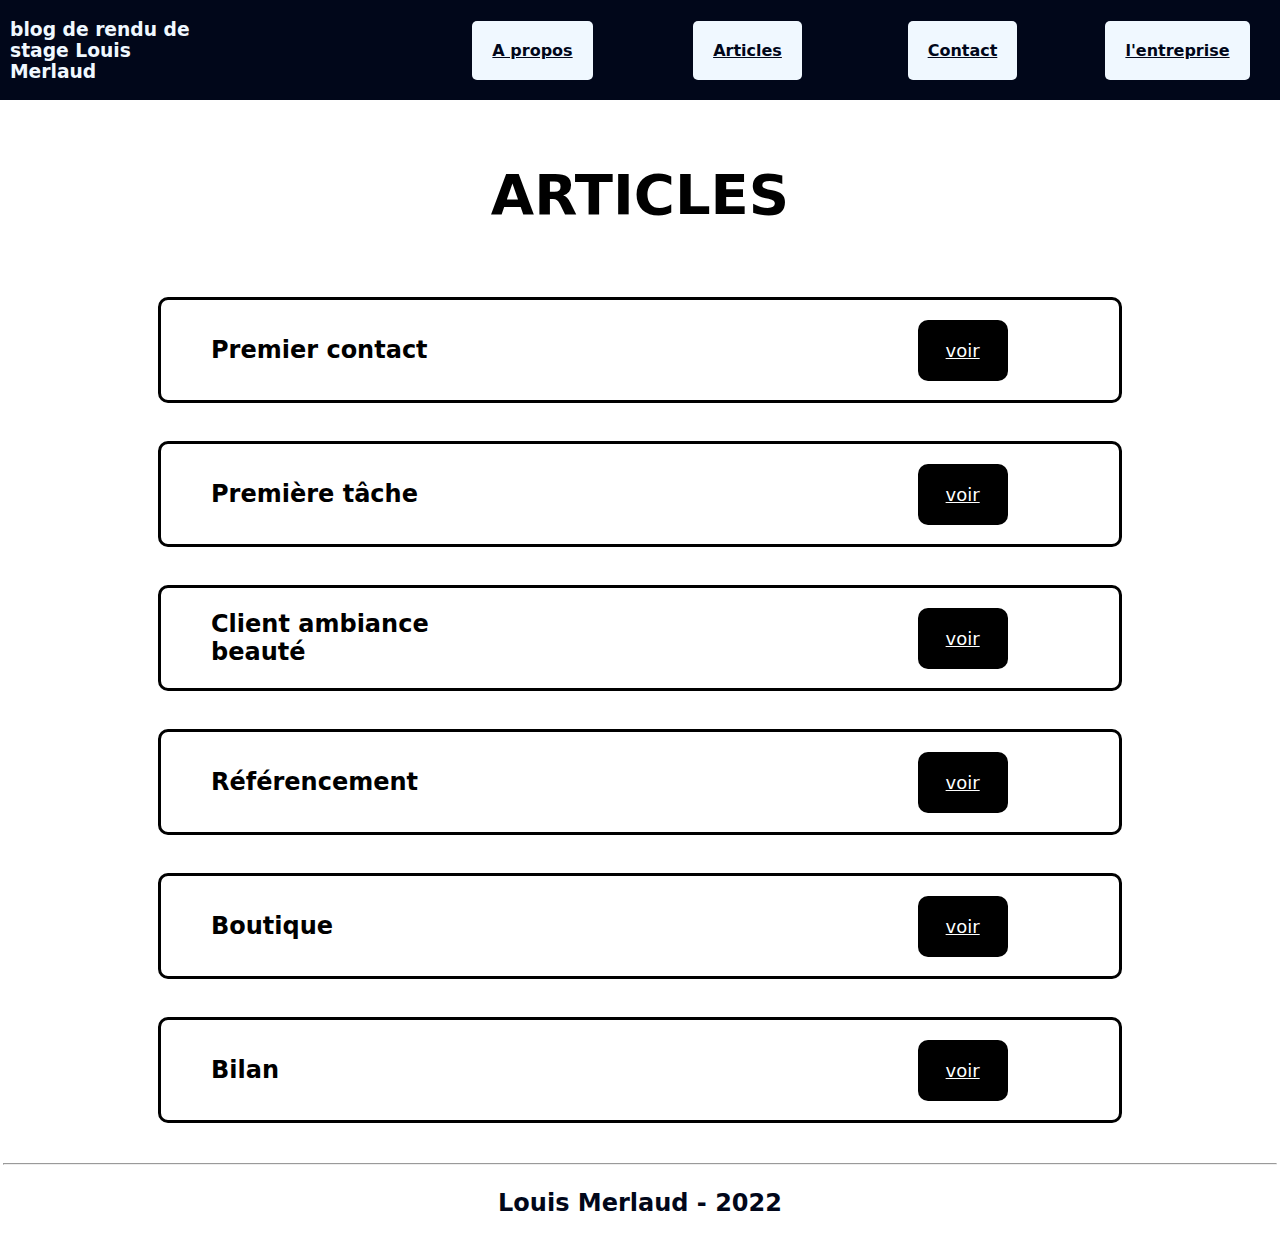
<file: templates/articles.html>
<html lang="fr">
  <!DOCTYPE html>
  <head>
    <meta charset="UTF-8" />
    <meta http-equiv="X-UA-Compatible" content="IE=edge" />
    <meta name="viewport" content="width=device-width, initial-scale=1" />
    <title>blog rendu de stage</title>
    <link href="/main.css" rel="stylesheet" />
    <link href="/assets/main_article_style.css" rel="stylesheet" />
  </head>
</html>

<header class="header">
  <h3 class="text1">blog de rendu de stage Louis Merlaud</h3>
  <a class="text2" href="../index.html">A propos</a>
  <a class="text3" href="articles.html">Articles</a>
  <a class="text4" href="contact.html">Contact</a>
  <a class="text5" href="presentation.html">l'entreprise</a>
</header>

<body>
  <h1 class="titre_g">ARTICLES</h1>
  <div class="article_container">
    <h3 class="titre_article">Premier contact</h3>
    <a href="../templates/articles/premier_contact.html" class="article_button"
      >voir</a
    >
  </div>
  <br />
  <div class="article_container">
    <h3 class="titre_article">Première tâche</h3>
    <a href="../templates/articles/premiere_tache.html" class="article_button"
      >voir</a
    >
  </div>
  <br />
  <div class="article_container">
    <h3 class="titre_article">Client ambiance beauté</h3>
    <a
      href="../templates/articles/client_ambiance_beaute.html"
      class="article_button"
      >voir</a
    >
  </div>
  <br />
  <div class="article_container">
    <h3 class="titre_article">Référencement</h3>
    <a href="../templates/articles/referencement.html" class="article_button"
      >voir</a
    >
  </div>
  <br />
  <div class="article_container">
    <h3 class="titre_article">Boutique</h3>
    <a href="../templates/articles/boutique.html" class="article_button"
      >voir</a
    >
  </div>
  <br />
  <div class="article_container">
    <h3 class="titre_article">Bilan</h3>
    <a href="../templates/articles/bilan.html" class="article_button">voir</a>
  </div>
</body>

<hr class="sep" />

<footer class="footer">
  <h3 class="titre_comp_f">Louis Merlaud - 2022</h3>
</footer>
</file>
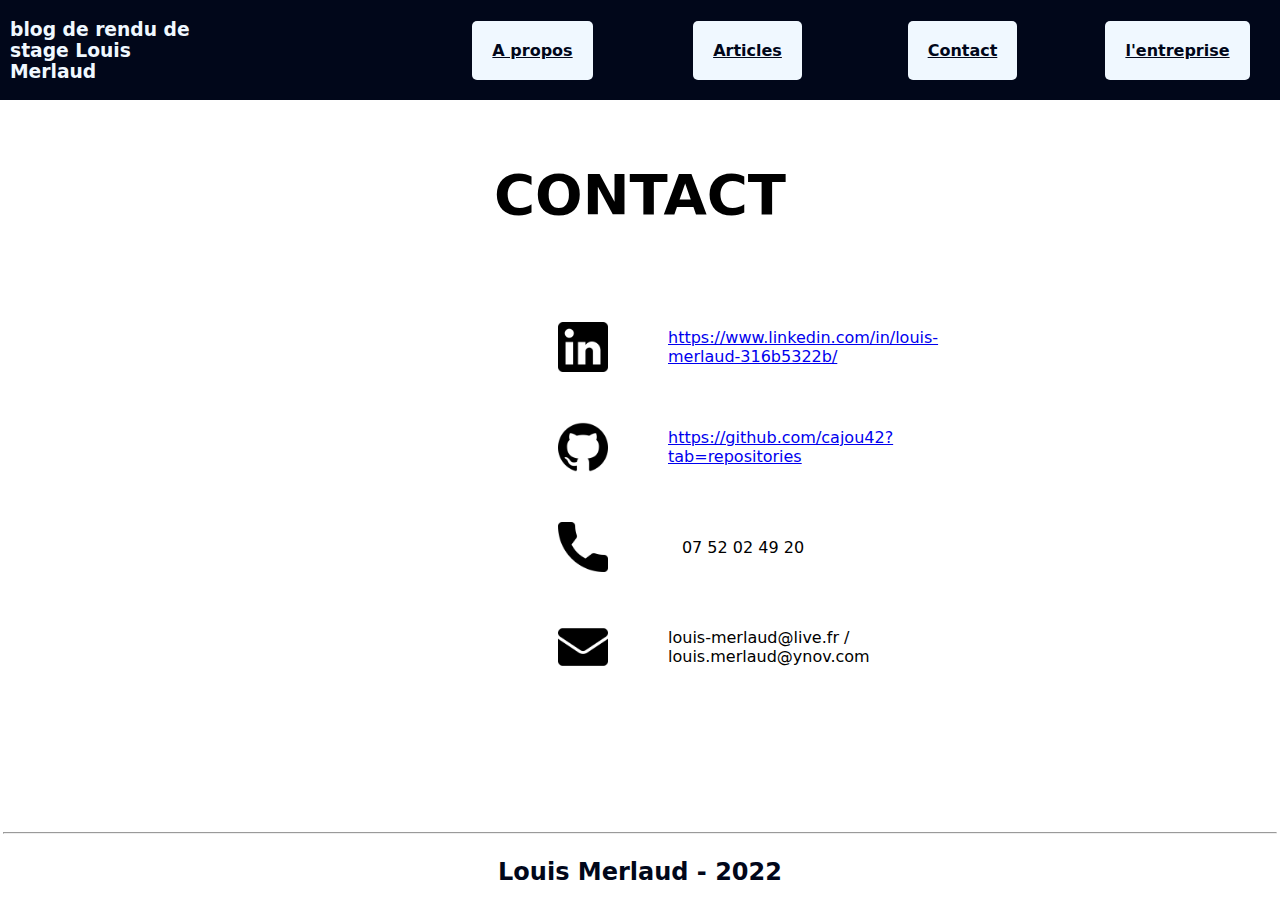
<file: templates/contact.html>
<html lang="fr">
  <!DOCTYPE html>
  <head>
    <meta charset="UTF-8" />
    <meta http-equiv="X-UA-Compatible" content="IE=edge" />
    <meta name="viewport" content="width=device-width, initial-scale=1" />
    <title>blog rendu de stage</title>
    <link href="/main.css" rel="stylesheet" />
    <link href="/assets/style_contact.css" rel="stylesheet" />
  </head>
</html>

<header class="header">
  <h3 class="text1">blog de rendu de stage Louis Merlaud</h3>
  <a class="text2" href="../index.html">A propos</a>
  <a class="text3" href="articles.html">Articles</a>
  <a class="text4" href="contact.html">Contact</a>
  <a class="text5" href="presentation.html">l'entreprise</a>
</header>

<body>
  <h1 class="titre_g">CONTACT</h1>
  <div class="contact_grid">
    <img src="../images/logo-linkedin.png" class="image_contact" />
    <a
      class="lien_contact"
      href="https://www.linkedin.com/in/louis-merlaud-316b5322b/"
      >https://www.linkedin.com/in/louis-merlaud-316b5322b/</a
    >
  </div>
  <div class="contact_grid">
    <img src="../images/github.png" class="image_contact" />
    <a class="lien_contact" href="https://github.com/cajou42?tab=repositories"
      >https://github.com/cajou42?tab=repositories</a
    >
  </div>
  <div class="contact_grid">
    <img src="../images/call.png" class="image_contact" />
    <p class="lien_contact">07 52 02 49 20</p>
  </div>
  <div class="contact_grid">
    <img src="../images/email.png" class="image_contact" />
    <p class="lien_contact">louis-merlaud@live.fr / louis.merlaud@ynov.com</p>
  </div>
</body>

<hr class="sep8" />

<footer class="footer">
  <h3 class="titre_comp_f">Louis Merlaud - 2022</h3>
</footer>
</file>
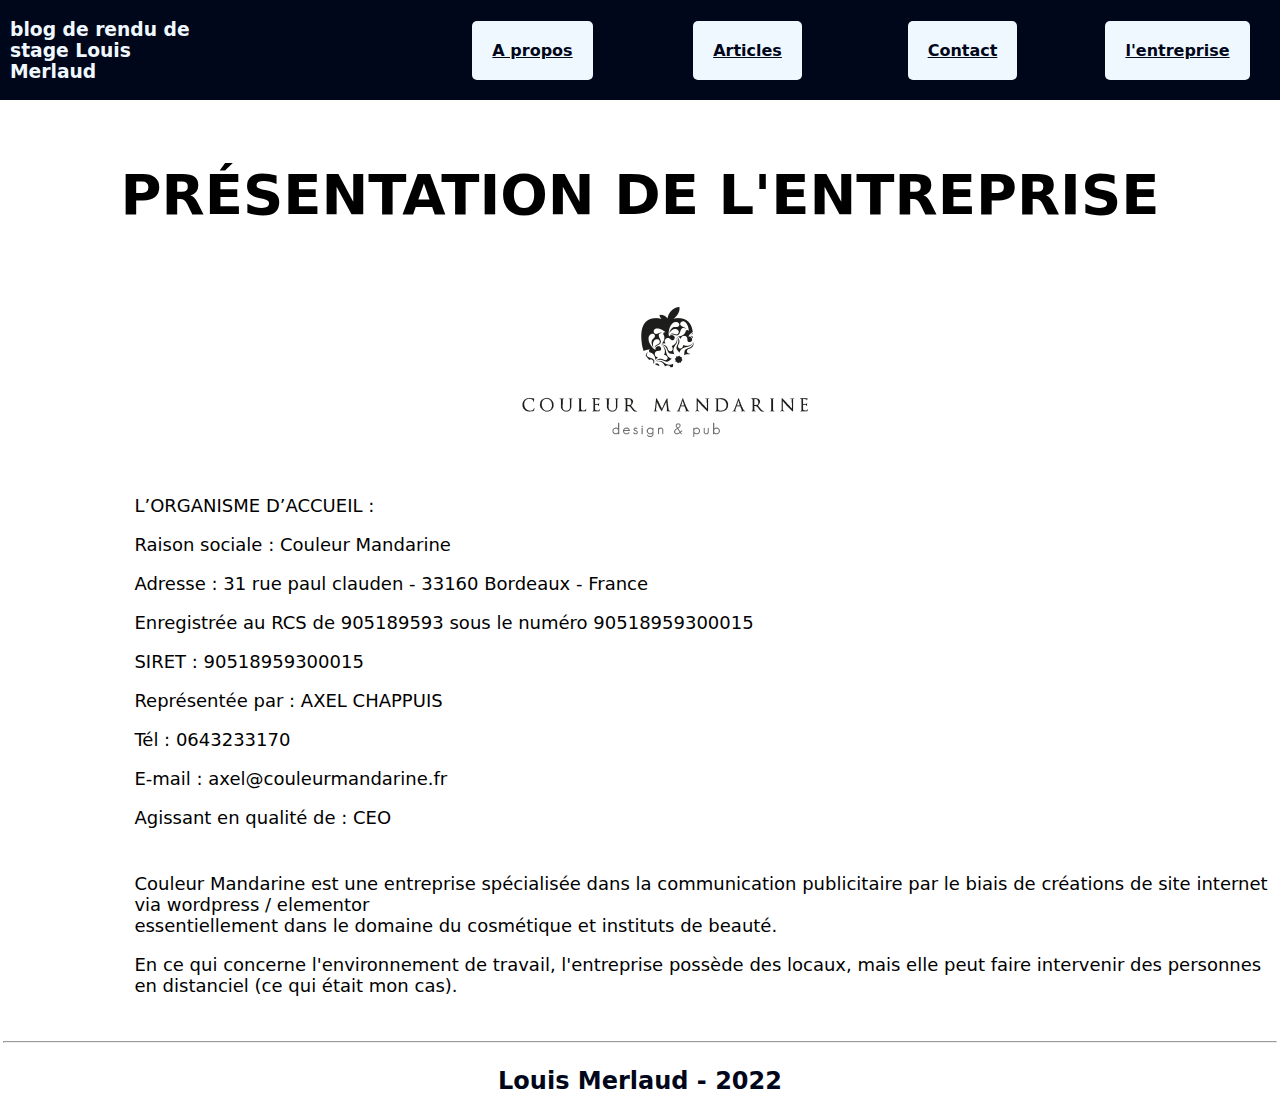
<file: templates/presentation.html>
<html lang="fr">
  <!DOCTYPE html>
  <head>
    <meta charset="UTF-8" />
    <meta http-equiv="X-UA-Compatible" content="IE=edge" />
    <meta name="viewport" content="width=device-width, initial-scale=1" />
    <title>blog rendu de stage</title>
    <link href="/main.css" rel="stylesheet" />
    <link href="/assets/style_presentation.css" rel="stylesheet" />
  </head>
</html>

<header class="header">
  <h3 class="text1">blog de rendu de stage Louis Merlaud</h3>
  <a class="text2" href="../index.html">A propos</a>
  <a class="text3" href="articles.html">Articles</a>
  <a class="text4" href="contact.html">Contact</a>
  <a class="text5" href="presentation.html">l'entreprise</a>
</header>

<body>
  <h1 class="titre_g">PRÉSENTATION DE L'ENTREPRISE</h1>
  <img src="../images/logo.png" class="logo" />
  <div class="text_ent">
    <p>L’ORGANISME D’ACCUEIL :</p>
    <p>Raison sociale : Couleur Mandarine</p>
    <p>Adresse : 31 rue paul clauden - 33160 Bordeaux - France</p>
    <p>Enregistrée au RCS de 905189593 sous le numéro 90518959300015</p>
    <p>SIRET : 90518959300015</p>
    <p>Représentée par : AXEL CHAPPUIS</p>
    <p>Tél : 0643233170</p>
    <p>E-mail : axel@couleurmandarine.fr</p>
    <p>Agissant en qualité de : CEO</p>
  </div>
  <div class="text_ent">
    <p>
      Couleur Mandarine est une entreprise spécialisée dans la communication
      publicitaire par le biais de créations de site internet via wordpress /
      elementor <br />
      essentiellement dans le domaine du cosmétique et instituts de beauté.
    </p>
    <p>
      En ce qui concerne l'environnement de travail, l'entreprise possède des
      locaux, mais elle peut faire intervenir des personnes en distanciel (ce
      qui était mon cas).
    </p>
  </div>
</body>

<hr class="sep" />

<footer class="footer">
  <h3 class="titre_comp_f">Louis Merlaud - 2022</h3>
</footer>
</file>
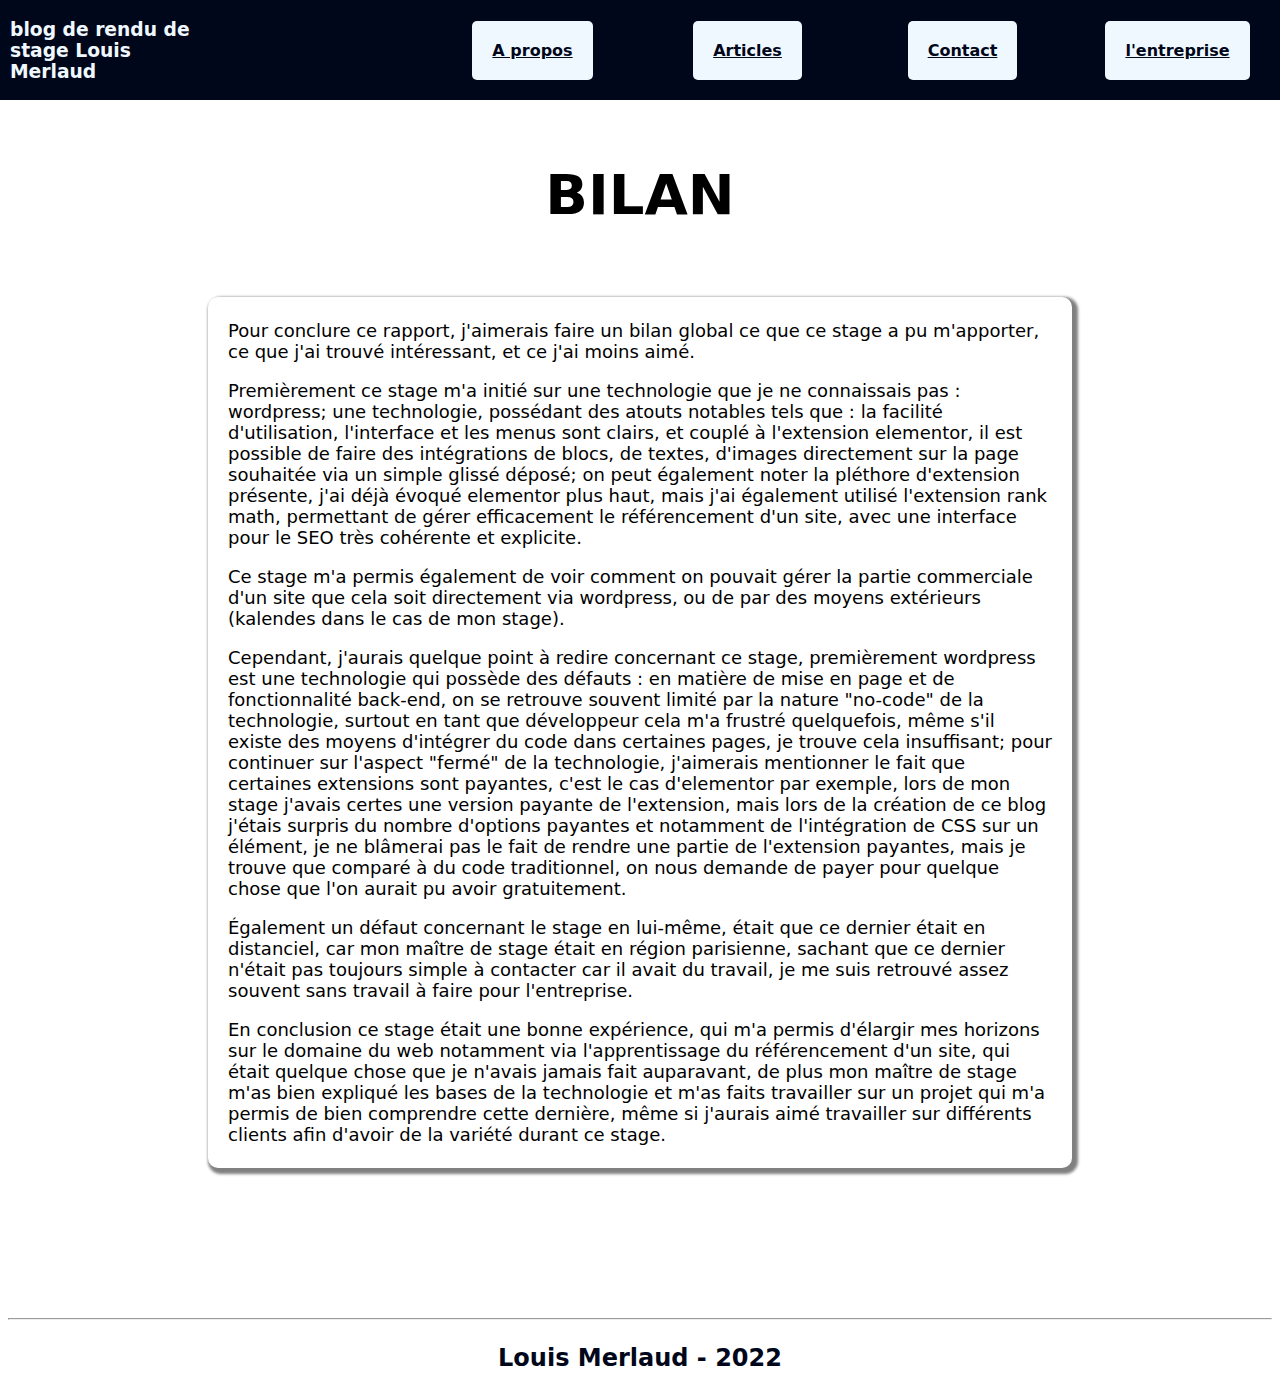
<file: templates/articles/bilan.html>
<html lang="fr">
  <!DOCTYPE html>
  <head>
    <meta charset="UTF-8" />
    <meta http-equiv="X-UA-Compatible" content="IE=edge" />
    <meta name="viewport" content="width=device-width, initial-scale=1" />
    <title>blog rendu de stage</title>
    <link href="/main.css" rel="stylesheet" />
    <link href="/assets/main_article_style.css" rel="stylesheet" />
  </head>
</html>

<header class="header">
  <h3 class="text1">blog de rendu de stage Louis Merlaud</h3>
  <a class="text2" href="../../index.html">A propos</a>
  <a class="text3" href="../articles.html">Articles</a>
  <a class="text4" href="../contact.html">Contact</a>
  <a class="text5" href="../presentation.html">l'entreprise</a>
</header>

<body>
  <h1 class="titre_g">BILAN</h1>
  <div class="article_content">
    <p>
      Pour conclure ce rapport, j'aimerais faire un bilan global ce que ce stage
      a pu m'apporter, ce que j'ai trouvé intéressant, et ce j'ai moins aimé.
    </p>
    <p>
      Premièrement ce stage m'a initié sur une technologie que je ne connaissais
      pas : wordpress; une technologie, possédant des atouts notables tels que :
      la facilité d'utilisation, l'interface et les menus sont clairs, et couplé
      à l'extension elementor, il est possible de faire des intégrations de
      blocs, de textes, d'images directement sur la page souhaitée via un simple
      glissé déposé; on peut également noter la pléthore d'extension présente,
      j'ai déjà évoqué elementor plus haut, mais j'ai également utilisé
      l'extension rank math, permettant de gérer efficacement le référencement
      d'un site, avec une interface pour le SEO très cohérente et explicite.
    </p>
    <p>
      Ce stage m'a permis également de voir comment on pouvait gérer la partie
      commerciale d'un site que cela soit directement via wordpress, ou de par
      des moyens extérieurs (kalendes dans le cas de mon stage).
    </p>
    <p>
      Cependant, j'aurais quelque point à redire concernant ce stage,
      premièrement wordpress est une technologie qui possède des défauts : en
      matière de mise en page et de fonctionnalité back-end, on se retrouve
      souvent limité par la nature "no-code" de la technologie, surtout en tant
      que développeur cela m'a frustré quelquefois, même s'il existe des moyens
      d'intégrer du code dans certaines pages, je trouve cela insuffisant; pour
      continuer sur l'aspect "fermé" de la technologie, j'aimerais mentionner le
      fait que certaines extensions sont payantes, c'est le cas d'elementor par
      exemple, lors de mon stage j'avais certes une version payante de
      l'extension, mais lors de la création de ce blog j'étais surpris du nombre
      d'options payantes et notamment de l'intégration de CSS sur un élément, je
      ne blâmerai pas le fait de rendre une partie de l'extension payantes, mais
      je trouve que comparé à du code traditionnel, on nous demande de payer
      pour quelque chose que l'on aurait pu avoir gratuitement.
    </p>
    <p>
      Également un défaut concernant le stage en lui-même, était que ce dernier
      était en distanciel, car mon maître de stage était en région parisienne,
      sachant que ce dernier n'était pas toujours simple à contacter car il
      avait du travail, je me suis retrouvé assez souvent sans travail à faire
      pour l'entreprise.
    </p>
    <p>
      En conclusion ce stage était une bonne expérience, qui m'a permis
      d'élargir mes horizons sur le domaine du web notamment via l'apprentissage
      du référencement d'un site, qui était quelque chose que je n'avais jamais
      fait auparavant, de plus mon maître de stage m'as bien expliqué les bases
      de la technologie et m'as faits travailler sur un projet qui m'a permis de
      bien comprendre cette dernière, même si j'aurais aimé travailler sur
      différents clients afin d'avoir de la variété durant ce stage.
    </p>
  </div>
</body>

<hr class="article_sep" />

<footer class="footer">
  <h3 class="titre_comp_f">Louis Merlaud - 2022</h3>
</footer>
</file>
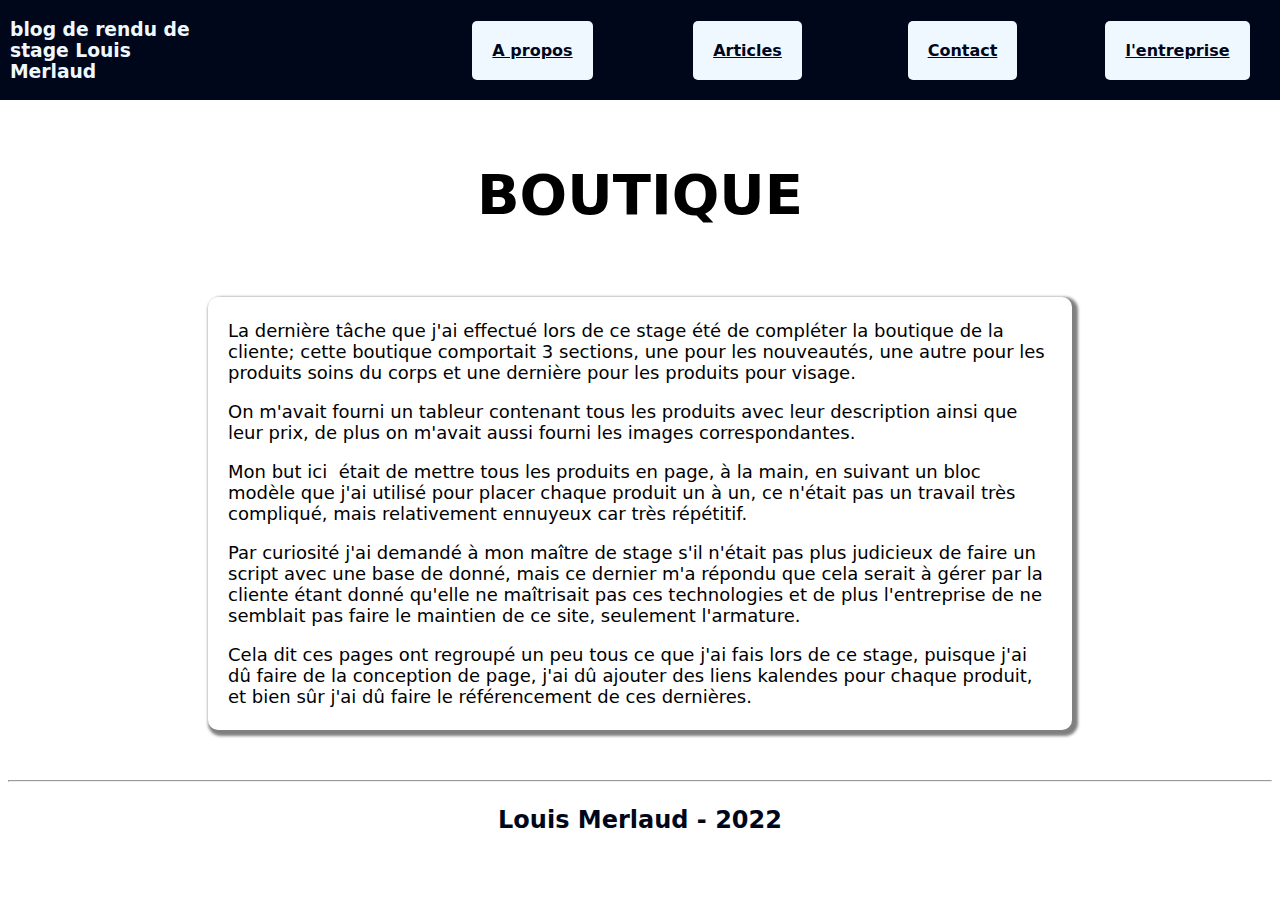
<file: templates/articles/boutique.html>
<html lang="fr">
  <!DOCTYPE html>
  <head>
    <meta charset="UTF-8" />
    <meta http-equiv="X-UA-Compatible" content="IE=edge" />
    <meta name="viewport" content="width=device-width, initial-scale=1" />
    <title>blog rendu de stage</title>
    <link href="/main.css" rel="stylesheet" />
    <link href="/assets/main_article_style.css" rel="stylesheet" />
  </head>
</html>

<header class="header">
  <h3 class="text1">blog de rendu de stage Louis Merlaud</h3>
  <a class="text2" href="../../index.html">A propos</a>
  <a class="text3" href="../articles.html">Articles</a>
  <a class="text4" href="../contact.html">Contact</a>
  <a class="text5" href="../presentation.html">l'entreprise</a>
</header>

<body>
  <h1 class="titre_g">BOUTIQUE</h1>
  <div class="article_content">
    <p>
      La dernière tâche que j'ai effectué lors de ce stage été de compléter la
      boutique de la cliente; cette boutique comportait 3 sections, une pour les
      nouveautés, une autre pour les produits soins du corps et une dernière
      pour les produits pour visage.
    </p>
    <p>
      On m'avait fourni un tableur contenant tous les produits avec leur
      description ainsi que leur prix, de plus on m'avait aussi fourni les
      images correspondantes.
    </p>
    <p>
      Mon but ici  était de mettre tous les produits en page, à la main, en
      suivant un bloc modèle que j'ai utilisé pour placer chaque produit un à
      un, ce n'était pas un travail très compliqué, mais relativement ennuyeux
      car très répétitif.
    </p>
    <p>
      Par curiosité j'ai demandé à mon maître de stage s'il n'était pas plus
      judicieux de faire un script avec une base de donné, mais ce dernier m'a
      répondu que cela serait à gérer par la cliente étant donné qu'elle ne
      maîtrisait pas ces technologies et de plus l'entreprise de ne semblait pas
      faire le maintien de ce site, seulement l'armature.
    </p>
    <p>
      Cela dit ces pages ont regroupé un peu tous ce que j'ai fais lors de ce
      stage, puisque j'ai dû faire de la conception de page, j'ai dû ajouter des
      liens kalendes pour chaque produit, et bien sûr j'ai dû faire le
      référencement de ces dernières.
    </p>
  </div>
</body>

<hr class="article_sep3" />

<footer class="footer">
  <h3 class="titre_comp_f">Louis Merlaud - 2022</h3>
</footer>
</file>
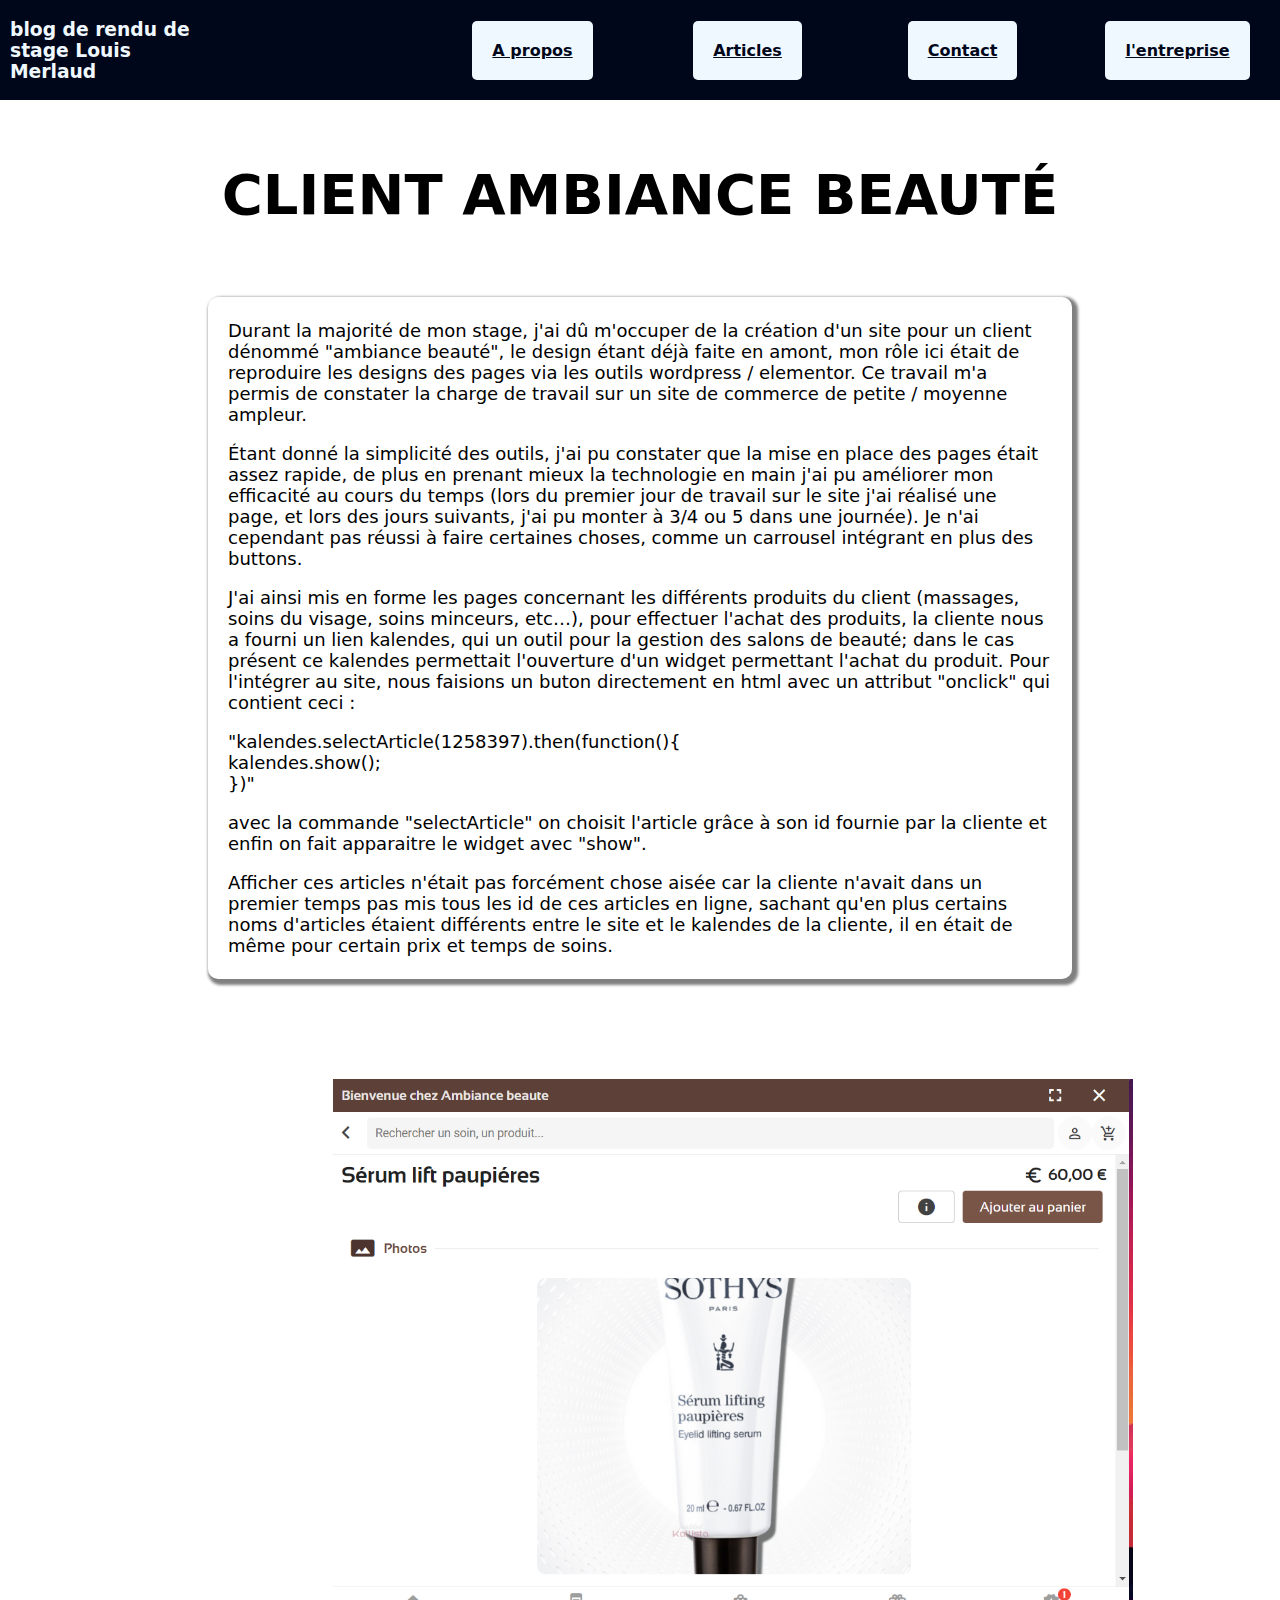
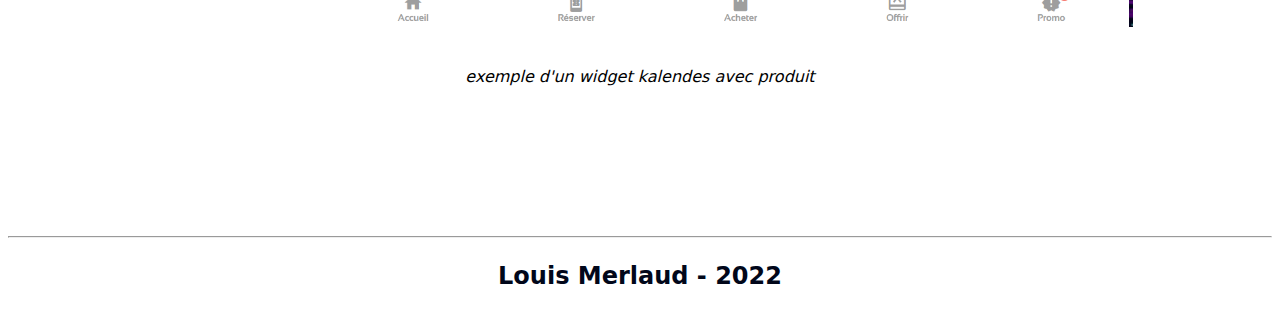
<file: templates/articles/client_ambiance_beaute.html>
<html lang="fr">
  <!DOCTYPE html>
  <head>
    <meta charset="UTF-8" />
    <meta http-equiv="X-UA-Compatible" content="IE=edge" />
    <meta name="viewport" content="width=device-width, initial-scale=1" />
    <title>blog rendu de stage</title>
    <link href="/main.css" rel="stylesheet" />
    <link href="/assets/main_article_style.css" rel="stylesheet" />
  </head>
</html>

<header class="header">
  <h3 class="text1">blog de rendu de stage Louis Merlaud</h3>
  <a class="text2" href="../../index.html">A propos</a>
  <a class="text3" href="../articles.html">Articles</a>
  <a class="text4" href="../contact.html">Contact</a>
  <a class="text5" href="../presentation.html">l'entreprise</a>
</header>

<body>
  <h1 class="titre_g">CLIENT AMBIANCE BEAUTÉ</h1>
  <div class="article_content">
    <p>
      Durant la majorité de mon stage, j'ai dû m'occuper de la création d'un
      site pour un client dénommé "ambiance beauté", le design étant déjà faite
      en amont, mon rôle ici était de reproduire les designs des pages via les
      outils wordpress / elementor. Ce travail m'a permis de constater la charge
      de travail sur un site de commerce de petite / moyenne ampleur.
    </p>
    <p>
      Étant donné la simplicité des outils, j'ai pu constater que la mise en
      place des pages était assez rapide, de plus en prenant mieux la
      technologie en main j'ai pu améliorer mon efficacité au cours du temps
      (lors du premier jour de travail sur le site j'ai réalisé une page, et
      lors des jours suivants, j'ai pu monter à 3/4 ou 5 dans une journée). Je
      n'ai cependant pas réussi à faire certaines choses, comme un carrousel
      intégrant en plus des buttons.
    </p>
    <p>
      J'ai ainsi mis en forme les pages concernant les différents produits du
      client (massages, soins du visage, soins minceurs, etc…), pour effectuer
      l'achat des produits, la cliente nous a fourni un lien kalendes, qui un
      outil pour la gestion des salons de beauté; dans le cas présent ce
      kalendes permettait l'ouverture d'un widget permettant l'achat du produit.
      Pour l'intégrer au site, nous faisions un buton directement en html avec
      un attribut "onclick" qui contient ceci :
    </p>
    <p>
      "kalendes.selectArticle(1258397).then(function(){ <br />
      kalendes.show(); <br />
      })"
    </p>
    <p>
      avec la commande "selectArticle" on choisit l'article grâce à son id
      fournie par la cliente et enfin on fait apparaitre le widget avec "show".
    </p>
    <p>
      Afficher ces articles n'était pas forcément chose aisée car la cliente
      n'avait dans un premier temps pas mis tous les id de ces articles en
      ligne, sachant qu'en plus certains noms d'articles étaient différents
      entre le site et le kalendes de la cliente, il en était de même pour
      certain prix et temps de soins.
    </p>
  </div>
</body>

<img class="image_article" src="../../images/ex_boutique.png" />
<p class="desc_img">exemple d'un widget kalendes avec produit</p>

<hr class="article_sep" />

<footer class="footer">
  <h3 class="titre_comp_f">Louis Merlaud - 2022</h3>
</footer>
</file>
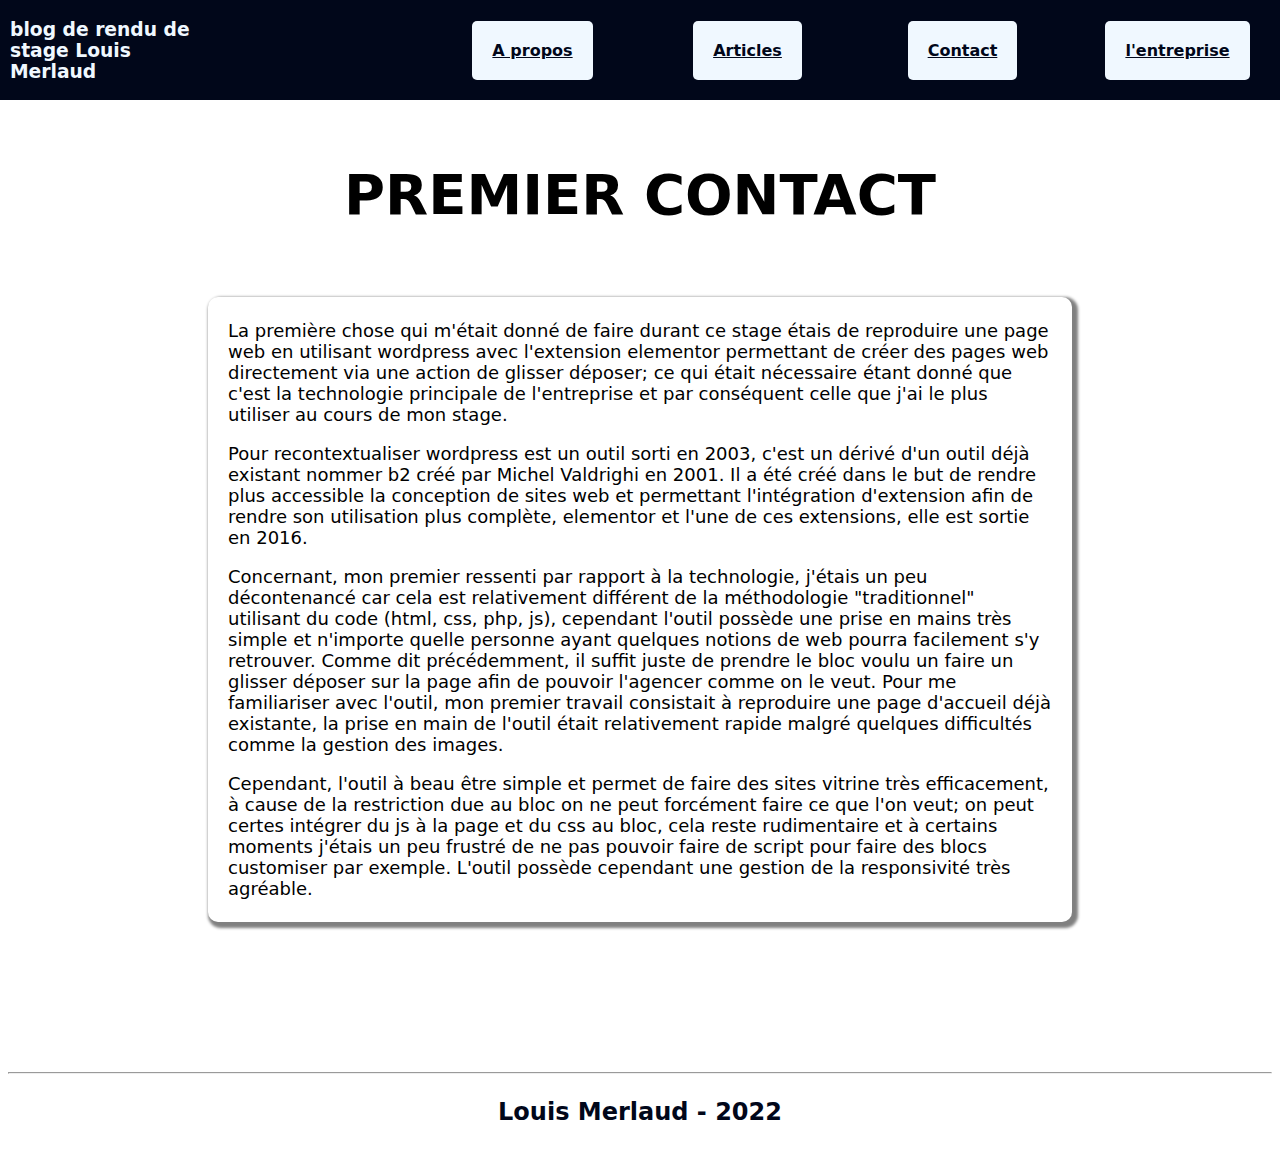
<file: templates/articles/premier_contact.html>
<html lang="fr">
  <!DOCTYPE html>
  <head>
    <meta charset="UTF-8" />
    <meta http-equiv="X-UA-Compatible" content="IE=edge" />
    <meta name="viewport" content="width=device-width, initial-scale=1" />
    <title>blog rendu de stage</title>
    <link href="/main.css" rel="stylesheet" />
    <link href="/assets/main_article_style.css" rel="stylesheet" />
  </head>
</html>

<header class="header">
  <h3 class="text1">blog de rendu de stage Louis Merlaud</h3>
  <a class="text2" href="../../index.html">A propos</a>
  <a class="text3" href="../articles.html">Articles</a>
  <a class="text4" href="../contact.html">Contact</a>
  <a class="text5" href="../presentation.html">l'entreprise</a>
</header>

<body>
  <h1 class="titre_g">PREMIER CONTACT</h1>
  <div class="article_content">
    <p>
      La première chose qui m'était donné de faire durant ce stage étais de
      reproduire une page web en utilisant wordpress avec l'extension elementor
      permettant de créer des pages web directement via une action de glisser
      déposer; ce qui était nécessaire étant donné que c'est la technologie
      principale de l'entreprise et par conséquent celle que j'ai le plus
      utiliser au cours de mon stage.
    </p>
    <p>
      Pour recontextualiser wordpress est un outil sorti en 2003, c'est un
      dérivé d'un outil déjà existant nommer b2 créé par Michel Valdrighi en
      2001. Il a été créé dans le but de rendre plus accessible la conception de
      sites web et permettant l'intégration d'extension afin de rendre son
      utilisation plus complète, elementor et l'une de ces extensions, elle est
      sortie en 2016.
    </p>
    <p>
      Concernant, mon premier ressenti par rapport à la technologie, j'étais un
      peu décontenancé car cela est relativement différent de la méthodologie
      "traditionnel" utilisant du code (html, css, php, js), cependant l'outil
      possède une prise en mains très simple et n'importe quelle personne ayant
      quelques notions de web pourra facilement s'y retrouver. Comme dit
      précédemment, il suffit juste de prendre le bloc voulu un faire un glisser
      déposer sur la page afin de pouvoir l'agencer comme on le veut. Pour me
      familiariser avec l'outil, mon premier travail consistait à reproduire une
      page d'accueil déjà existante, la prise en main de l'outil était
      relativement rapide malgré quelques difficultés comme la gestion des
      images.
    </p>
    <p>
      Cependant, l'outil à beau être simple et permet de faire des sites vitrine
      très efficacement, à cause de la restriction due au bloc on ne peut
      forcément faire ce que l'on veut; on peut certes intégrer du js à la page
      et du css au bloc, cela reste rudimentaire et à certains moments j'étais
      un peu frustré de ne pas pouvoir faire de script pour faire des blocs
      customiser par exemple. L'outil possède cependant une gestion de la
      responsivité très agréable. 
    </p>
  </div>
</body>

<hr class="article_sep" />

<footer class="footer">
  <h3 class="titre_comp_f">Louis Merlaud - 2022</h3>
</footer>
</file>
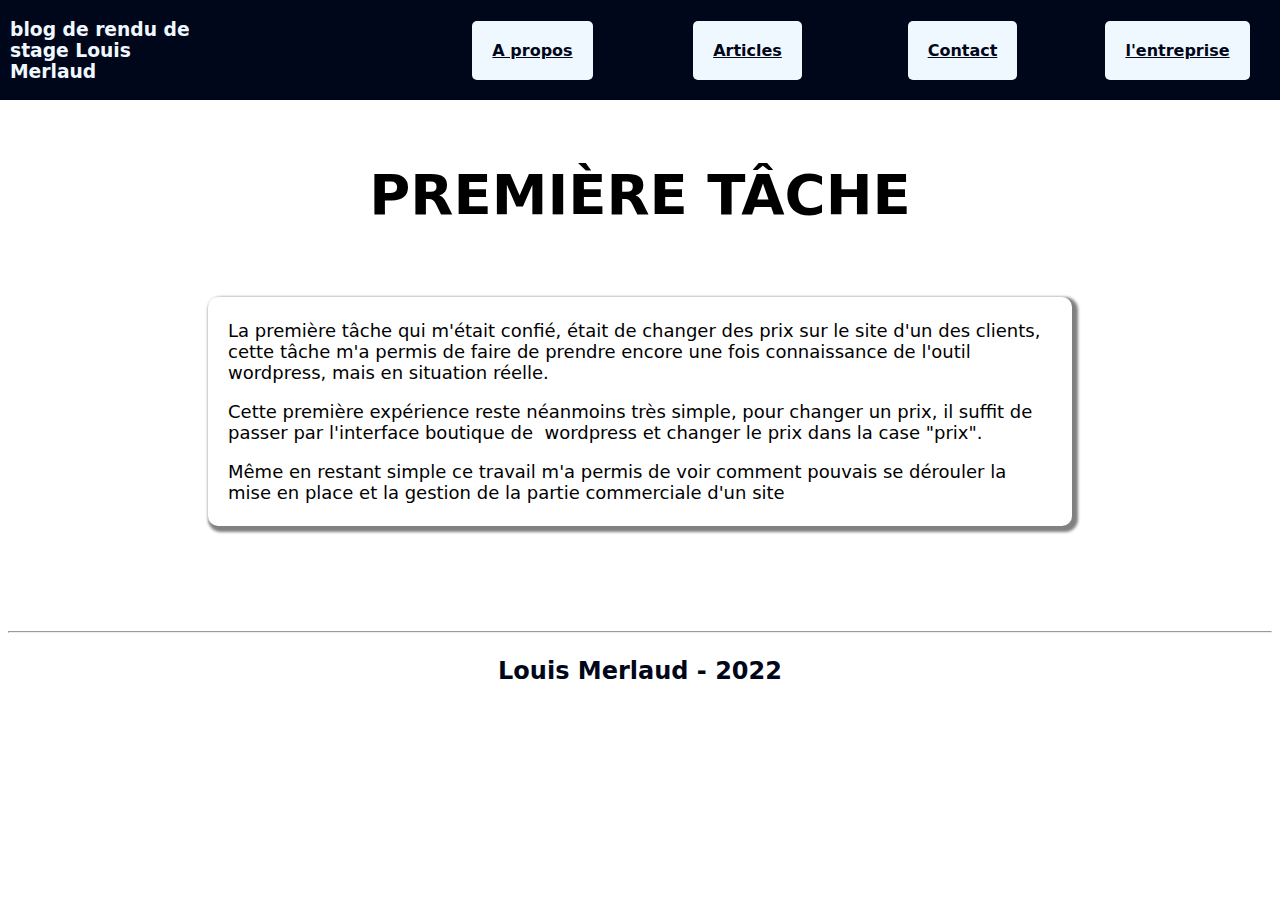
<file: templates/articles/premiere_tache.html>
<html lang="fr">
  <!DOCTYPE html>
  <head>
    <meta charset="UTF-8" />
    <meta http-equiv="X-UA-Compatible" content="IE=edge" />
    <meta name="viewport" content="width=device-width, initial-scale=1" />
    <title>blog rendu de stage</title>
    <link href="/main.css" rel="stylesheet" />
    <link href="/assets/main_article_style.css" rel="stylesheet" />
  </head>
</html>

<header class="header">
  <h3 class="text1">blog de rendu de stage Louis Merlaud</h3>
  <a class="text2" href="../../index.html">A propos</a>
  <a class="text3" href="../articles.html">Articles</a>
  <a class="text4" href="../contact.html">Contact</a>
  <a class="text5" href="../presentation.html">l'entreprise</a>
</header>

<body>
  <h1 class="titre_g">PREMIÈRE TÂCHE</h1>
  <div class="article_content">
    <p>
      La première tâche qui m'était confié, était de changer des prix sur le
      site d'un des clients, cette tâche m'a permis de faire de prendre encore
      une fois connaissance de l'outil wordpress, mais en situation réelle.
    </p>
    <p>
      Cette première expérience reste néanmoins très simple, pour changer un
      prix, il suffit de passer par l'interface boutique de  wordpress et
      changer le prix dans la case "prix".
    </p>
    <p>
      Même en restant simple ce travail m'a permis de voir comment pouvais se
      dérouler la mise en place et la gestion de la partie commerciale d'un site
    </p>
  </div>
</body>

<hr class="article_sep2" />

<footer class="footer">
  <h3 class="titre_comp_f">Louis Merlaud - 2022</h3>
</footer>
</file>
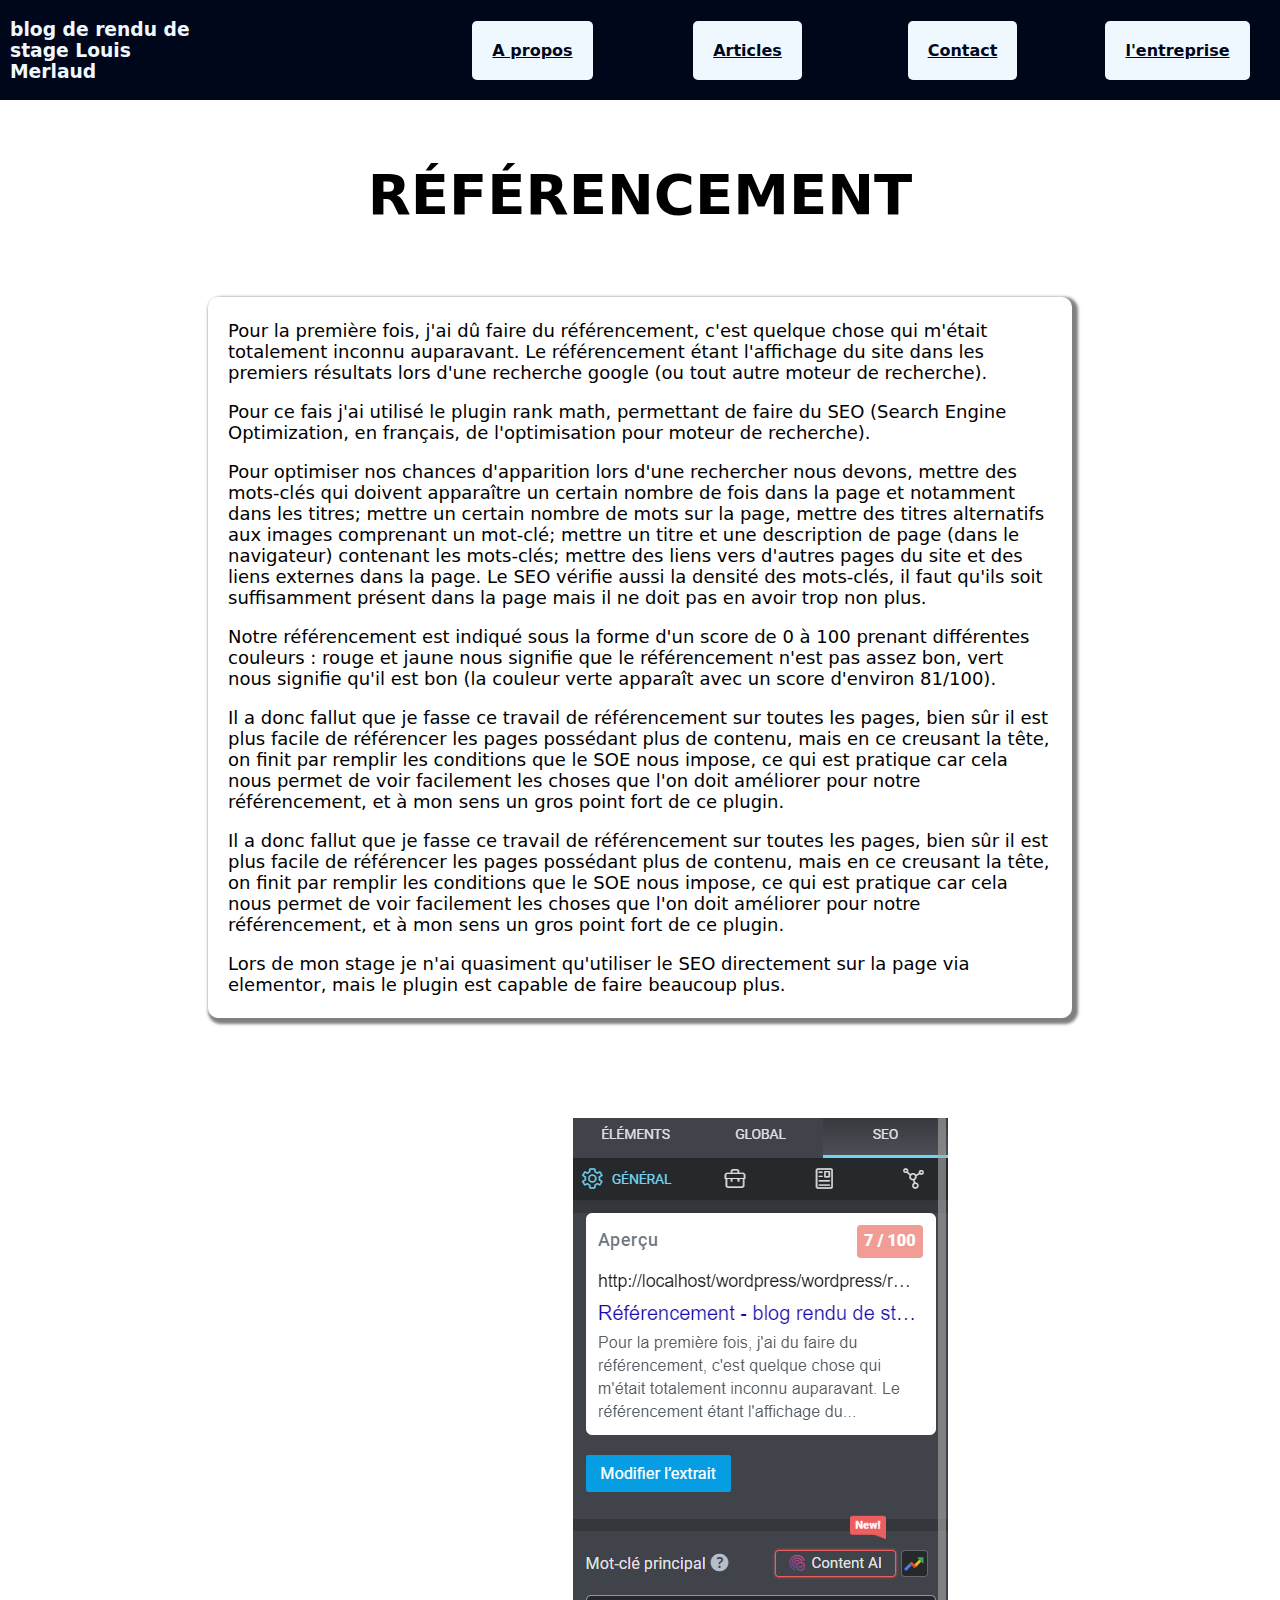
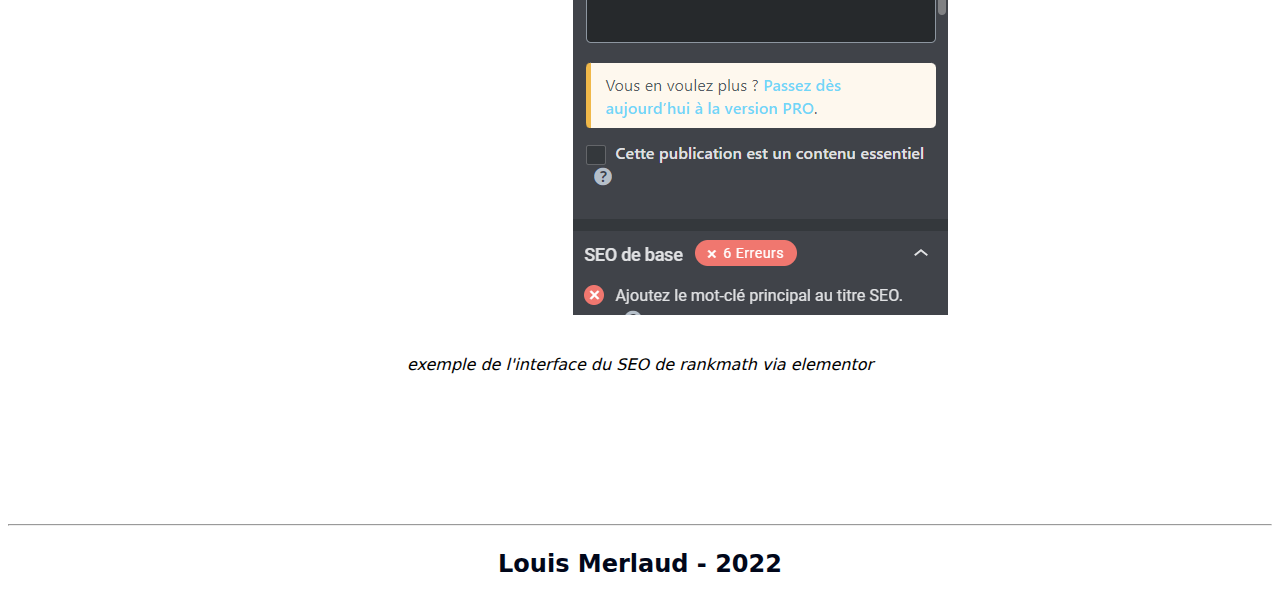
<file: templates/articles/referencement.html>
<html lang="fr">
  <!DOCTYPE html>
  <head>
    <meta charset="UTF-8" />
    <meta http-equiv="X-UA-Compatible" content="IE=edge" />
    <meta name="viewport" content="width=device-width, initial-scale=1" />
    <title>blog rendu de stage</title>
    <link href="/main.css" rel="stylesheet" />
    <link href="/assets/main_article_style.css" rel="stylesheet" />
  </head>
</html>

<header class="header">
  <h3 class="text1">blog de rendu de stage Louis Merlaud</h3>
  <a class="text2" href="../../index.html">A propos</a>
  <a class="text3" href="../articles.html">Articles</a>
  <a class="text4" href="../contact.html">Contact</a>
  <a class="text5" href="../presentation.html">l'entreprise</a>
</header>

<body>
  <h1 class="titre_g">RÉFÉRENCEMENT</h1>
  <div class="article_content">
    <p>
      Pour la première fois, j'ai dû faire du référencement, c'est quelque chose
      qui m'était totalement inconnu auparavant. Le référencement étant
      l'affichage du site dans les premiers résultats lors d'une recherche
      google (ou tout autre moteur de recherche).
    </p>
    <p>
      Pour ce fais j'ai utilisé le plugin rank math, permettant de faire du SEO
      (Search Engine Optimization, en français, de l'optimisation pour moteur de
      recherche).
    </p>
    <p>
      Pour optimiser nos chances d'apparition lors d'une rechercher nous devons,
      mettre des mots-clés qui doivent apparaître un certain nombre de fois dans
      la page et notamment dans les titres; mettre un certain nombre de mots sur
      la page, mettre des titres alternatifs aux images comprenant un mot-clé;
      mettre un titre et une description de page (dans le navigateur) contenant
      les mots-clés; mettre des liens vers d'autres pages du site et des liens
      externes dans la page. Le SEO vérifie aussi la densité des mots-clés, il
      faut qu'ils soit suffisamment présent dans la page mais il ne doit pas en
      avoir trop non plus.
    </p>
    <p>
      Notre référencement est indiqué sous la forme d'un score de 0 à 100
      prenant différentes couleurs : rouge et jaune nous signifie que le
      référencement n'est pas assez bon, vert nous signifie qu'il est bon (la
      couleur verte apparaît avec un score d'environ 81/100). 
    </p>
    <p>
      Il a donc fallut que je fasse ce travail de référencement sur toutes les
      pages, bien sûr il est plus facile de référencer les pages possédant plus
      de contenu, mais en ce creusant la tête, on finit par remplir les
      conditions que le SOE nous impose, ce qui est pratique car cela nous
      permet de voir facilement les choses que l'on doit améliorer pour notre
      référencement, et à mon sens un gros point fort de ce plugin.
    </p>
    <p>
      Il a donc fallut que je fasse ce travail de référencement sur toutes les
      pages, bien sûr il est plus facile de référencer les pages possédant plus
      de contenu, mais en ce creusant la tête, on finit par remplir les
      conditions que le SOE nous impose, ce qui est pratique car cela nous
      permet de voir facilement les choses que l'on doit améliorer pour notre
      référencement, et à mon sens un gros point fort de ce plugin.
    </p>
    <p>
      Lors de mon stage je n'ai quasiment qu'utiliser le SEO directement sur la
      page via elementor, mais le plugin est capable de faire beaucoup plus.
    </p>
  </div>
</body>

<img class="image_article2" src="../../images/ex_rank_math.png" />
<p class="desc_img">exemple de l'interface du SEO de rankmath via elementor</p>

<hr class="article_sep" />

<footer class="footer">
  <h3 class="titre_comp_f">Louis Merlaud - 2022</h3>
</footer>
</file>
<file: main.css>
.header {
  background-color: #01071a;
  margin: -8px;
  display: grid;
  grid-template-columns: repeat(6, 1fr);
  grid-gap: 10px;
  grid-auto-rows: minmax(100px, auto);
}

.text1 {
  margin: auto;
  margin-left: 10px;
  color: aliceblue;
  grid-column: 1;
  grid-row: 1;
  font-family: system-ui;
}

:hover.text1 {
  color: #7dafff;
  transition: 250ms;
}

.text2 {
  margin: auto;
  color: #01071a;
  grid-column: 3;
  grid-row: 1;
  font-family: system-ui;
  background-color: aliceblue;
  padding: 20px;
  border-radius: 5px;
  font-weight: bold;
}

:hover.text2 {
  color: #7dafff;
  background-color: #01071a;
  border-radius: 5px;
  transition: 250ms;
  border: double;
  border-color: #7dafff;
  border-width: 5px;
}

.text3 {
  margin: auto;
  color: #01071a;
  grid-column: 4;
  grid-row: 1;
  font-family: system-ui;
  font-weight: bold;
  background-color: aliceblue;
  padding: 20px;
  border-radius: 5px;
  font-weight: bold;
}

:hover.text3 {
  color: #7dafff;
  background-color: #01071a;
  border-radius: 5px;
  transition: 250ms;
  border: double;
  border-color: #7dafff;
  border-width: 5px;
}

.text4 {
  margin: auto;
  color: #01071a;
  grid-column: 5;
  grid-row: 1;
  font-family: system-ui;
  font-weight: bold;
  background-color: aliceblue;
  padding: 20px;
  border-radius: 5px;
  font-weight: bold;
}

:hover.text4 {
  color: #7dafff;
  background-color: #01071a;
  border-radius: 5px;
  transition: 250ms;
  border: double;
  border-color: #7dafff;
  border-width: 5px;
}

.text5 {
  margin: auto;
  color: #01071a;
  grid-column: 6;
  grid-row: 1;
  font-family: system-ui;
  font-weight: bold;
  background-color: aliceblue;
  padding: 20px;
  border-radius: 5px;
  font-weight: bold;
}

:hover.text5 {
  color: #7dafff;
  background-color: #01071a;
  border-radius: 5px;
  transition: 250ms;
  border: double;
  border-color: #7dafff;
  border-width: 5px;
}

.prez {
  margin-top: 50px;
  display: grid;
  grid-template-columns: repeat(4, 1fr);
  grid-gap: 30px;
  grid-auto-rows: minmax(100px, auto);
}

.image {
  margin-right: 100px;
  width: 500px;
  grid-column: 2;
  grid-row: 1;
  border-radius: 25px;
}

.description {
  grid-column: 3;
  grid-row: 1;
  font-family: system-ui;
  box-shadow: 3px 3px 3px 3px gray;
  padding: 2px;
  padding-left: 20px;
  border-radius: 10px;
  height: 325px;
  margin-top: 150px;
}

@media (min-width: 1600px) {
  .description {
    grid-column: 3;
    grid-row: 1;
    font-family: system-ui;
    box-shadow: 3px 3px 3px 3px gray;
    padding: 2px;
    padding-left: 20px;
    border-radius: 10px;
    height: 275px;
    margin-top: 150px;
  }
}

.classic_text {
  font-size: large;
  font-family: system-ui;
}

.competence {
  margin-left: 50px;
  margin-right: 50px;
  box-shadow: 3px 3px 3px 3px gray;
  padding: 2px;
  padding-left: 20px;
  border-radius: 10px;
}

.titre_comp {
  font-size: x-large;
  font-family: system-ui;
}

.titre_comp_g {
  text-align: center;
  font-size: 250%;
  font-family: system-ui;
}

.titre_comp_f {
  text-align: center;
  font-size: x-large;
  font-family: system-ui;
  color: #01071a;
}

.footer {
  position: relative;
  left: 0;
  bottom: 0;
  width: 100%;
  background-color: white;
  text-align: center;
}

.sep {
  margin-top: 40px;
  margin-left: -5px;
  margin-right: -5px;
}
</file>
<file: assets/main_article_style.css>
.titre_g {
  text-align: center;
  font-size: 350%;
  font-family: system-ui;
  margin-top: 70px;
  margin-bottom: 70px;
}

.article_container {
  display: grid;
  grid-template-columns: repeat(3, 1fr);
  grid-gap: 10px;
  grid-auto-rows: minmax(100px, auto);
  border: solid;
  border-color: black;
  border-radius: 10px;
  margin-left: 150px;
  margin-right: 150px;
  margin-bottom: 20px;
}

.article_button {
  font-size: large;
  font-family: system-ui;
  grid-column: 3;
  border-radius: 10px;
  background-color: black;
  grid-row: 1;
  color: white;
  margin: auto;
  text-align: center;
  width: 50px;
  padding: 20px;
}

:hover.article_button {
  color: black;
  background-color: white;
  border: solid;
  border-color: black;
  transition: 250ms;
}

.titre_article {
  font-size: x-large;
  font-family: system-ui;
  grid-column: 1;
  grid-row: 1;
  margin: auto;
  margin-left: 50px;
}

.article_content {
  font-size: large;
  font-family: system-ui;
  margin-left: 200px;
  margin-right: 200px;
  box-shadow: 3px 3px 3px 3px gray;
  border-radius: 10px;
  padding: 5px;
  padding-left: 20px;
  padding-right: 20px;
}

.image_article {
  margin-top: 100px;
  margin-left: 325px;
  width: 800px;
}

.image_article2 {
  margin-top: 100px;
  margin-left: 565px;
}

@media (min-width: 1600px) {
  .image_article {
    margin-top: 100px;
    margin-left: 510px;
    width: 800px;
  }
  .image_article2 {
    margin-top: 100px;
    margin-left: 750px;
  }
}

.desc_img {
  font-family: system-ui;
  font-style: italic;
  margin-top: 40px;
  text-align: center;
}

.article_sep {
  margin-top: 150px;
}

.article_sep2 {
  margin-top: 105px;
}

@media (min-width: 1600px) {
  .article_sep2 {
    margin-top: 370px;
  }
}

.article_sep3 {
  margin-top: 50px;
}

@media (min-width: 1600px) {
  .article_sep3 {
    margin-top: 215px;
  }
}
</file>
<file: assets/style_contact.css>
.contact_grid {
  display: grid;
  grid-template-columns: repeat(2, 150px);
  grid-gap: 10px;
  grid-auto-rows: minmax(100px, auto);
  margin-left: 500px;
}

@media (min-width: 1600px) {
  .contact_grid {
    display: grid;
    grid-template-columns: repeat(2, 150px);
    grid-gap: 10px;
    grid-auto-rows: minmax(100px, auto);
    margin-left: 750px;
  }
}

.titre_g {
  text-align: center;
  font-size: 350%;
  font-family: system-ui;
  margin-top: 70px;
  margin-bottom: 70px;
}

.image_contact {
  grid-column: 1;
  grid-row: 1;
  margin: auto;
  width: 50px;
  margin-left: 50px;
}

.lien_contact {
  grid-column: 2;
  grid-row: 1;
  margin: auto;
  font-family: system-ui;
}

.sep8 {
  margin-top: 135px;
  margin-left: -5px;
  margin-right: -5px;
}
</file>
<file: assets/style_presentation.css>
.titre_g {
  text-align: center;
  font-size: 350%;
  font-family: system-ui;
  margin-top: 70px;
  margin-bottom: 70px;
}

.logo {
  margin-left: 40%;
  margin-bottom: 30px;
}

.text_ent {
  font-size: large;
  font-family: system-ui;
  margin-left: 10%;
  margin-bottom: 45px;
}

@media (min-width: 1600px) {
  .text_ent {
    font-size: large;
    font-family: system-ui;
    margin-left: 20%;
    margin-bottom: 45px;
  }
}
</file>
